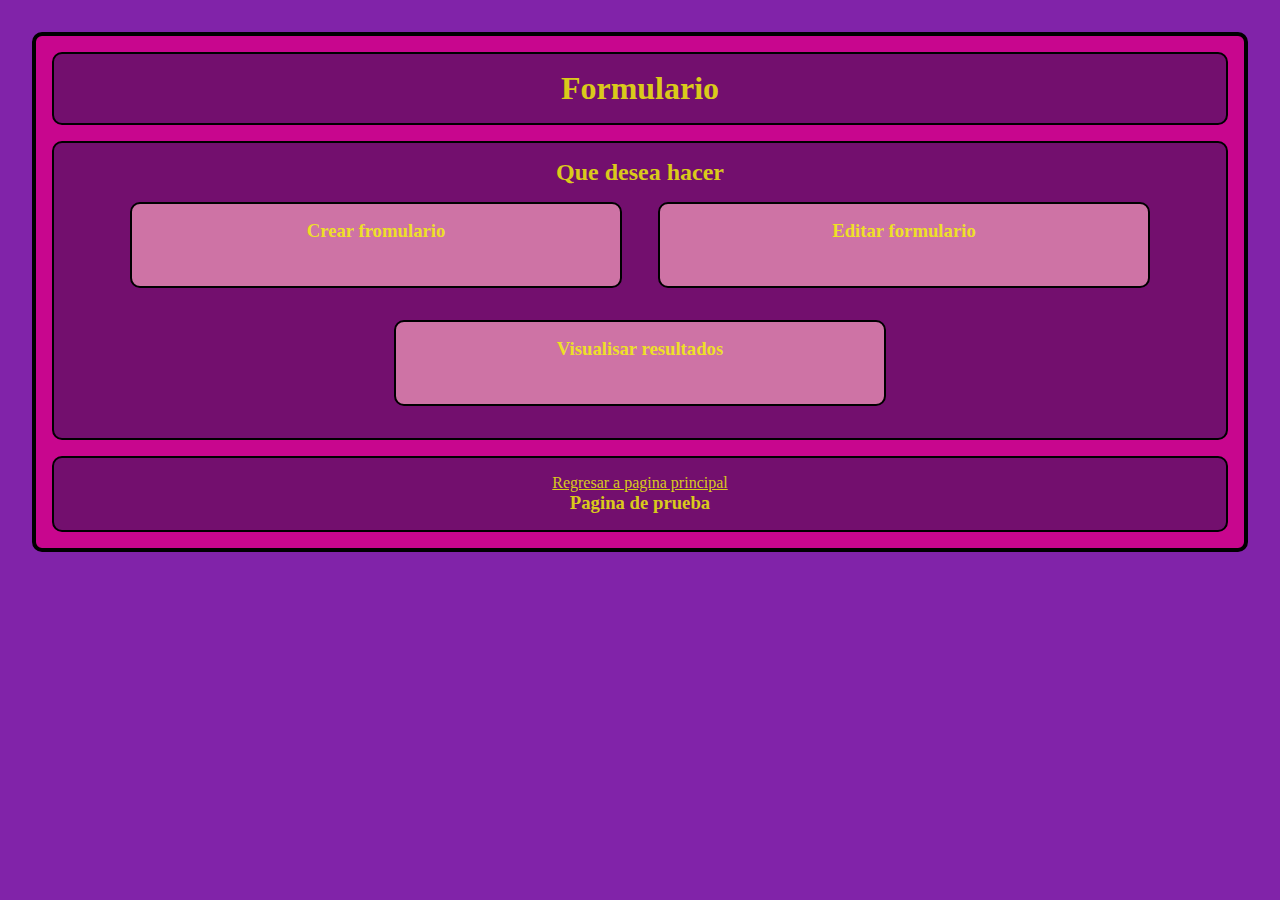
<file: 01html/man.html>
<!DOCTYPE html>
<html lang="en">
<head>
    <meta charset="UTF-8">
    <meta http-equiv="X-UA-Compatible" content="IE=edge">
    <meta name="viewport" content="width=device-width, initial-scale=1.0">
    <title>Pagina Web</title>
    <link rel="stylesheet" href="css/style1.css">
</head>
<body>
    <div class="main-container" >
        <header>
            <nav>
                <h1>Formulario</h1>
            </nav>
        </header>
        <section>
            <h2>Que desea hacer</h2>
            <article>
                <h3>Crear fromulario</h3>
            </article>
            <aside>
                <h3>Editar formulario</h3>
            </aside>
            <aside>
                <h3>Visualisar resultados</h3>
            </aside>
            
        </section>
        <footer>
            <a href="../index.html" > <span>Regresar a pagina principal</span> </a>
            <h3>Pagina de prueba
            
        </footer>  
    </div>
    
</body>
</html>
</file>
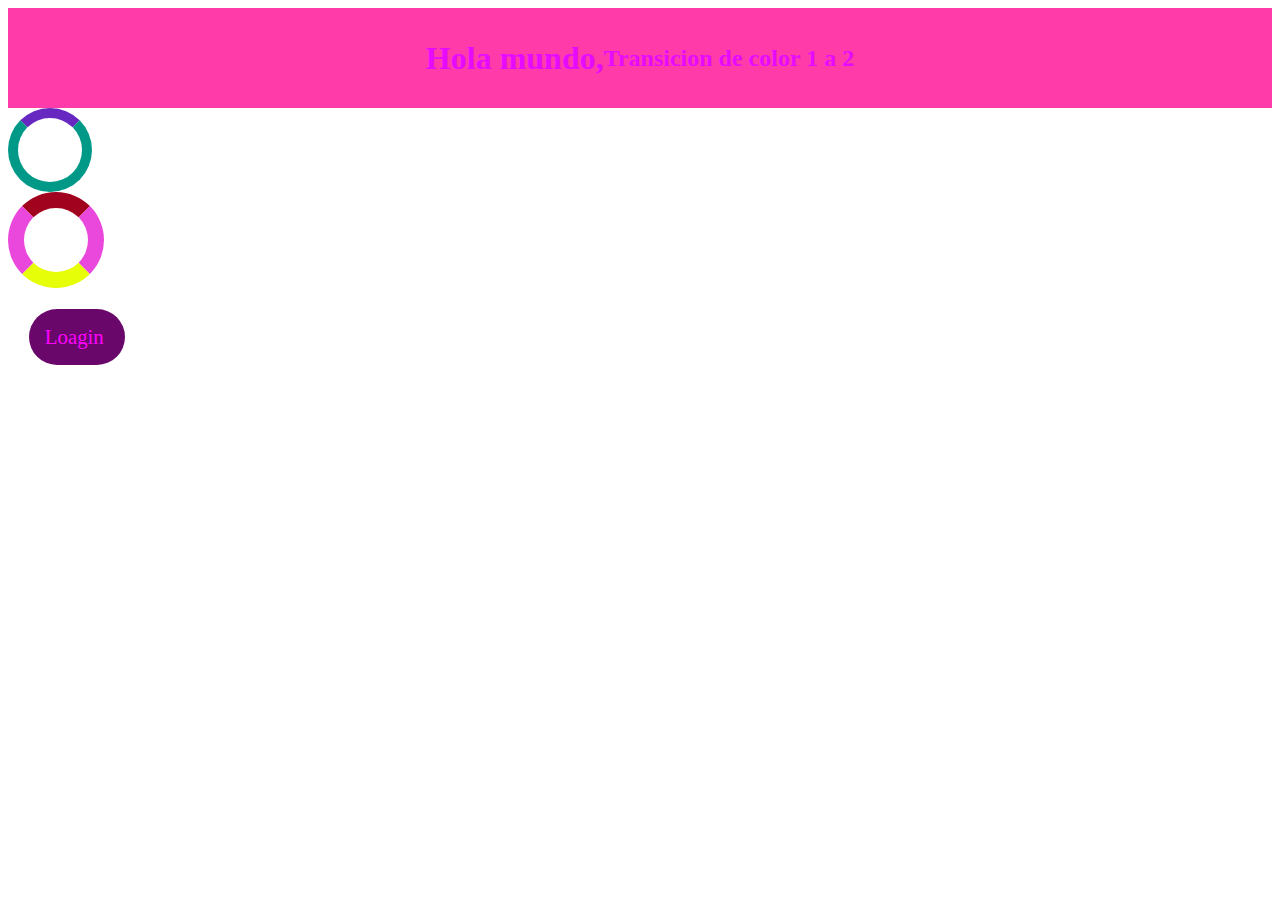
<file: 03animacion/animada.html>
<!DOCTYPE html>
<html lang="en">
<head>
    <meta charset="UTF-8">
    <meta http-equiv="X-UA-Compatible" content="IE=edge">
    <meta name="viewport" content="width=device-width, initial-scale=1.0">
    <title>Ejemplo de CSS Animada</title>
    <link rel="stylesheet" href="CSS/styleanimada.css">
</head>
<body>
    <div class="animada" >
        <h1>Hola mundo, </h1>
        <h2>Transicion de color 1 a 2</h2>
    </div>

    <div class="loader" ></div>
    <div class="loader-double" ></div>
    <div class="label-container" >
        <div class="label" > Loagin </div>
    </div>
    
</body>
</html>
</file>
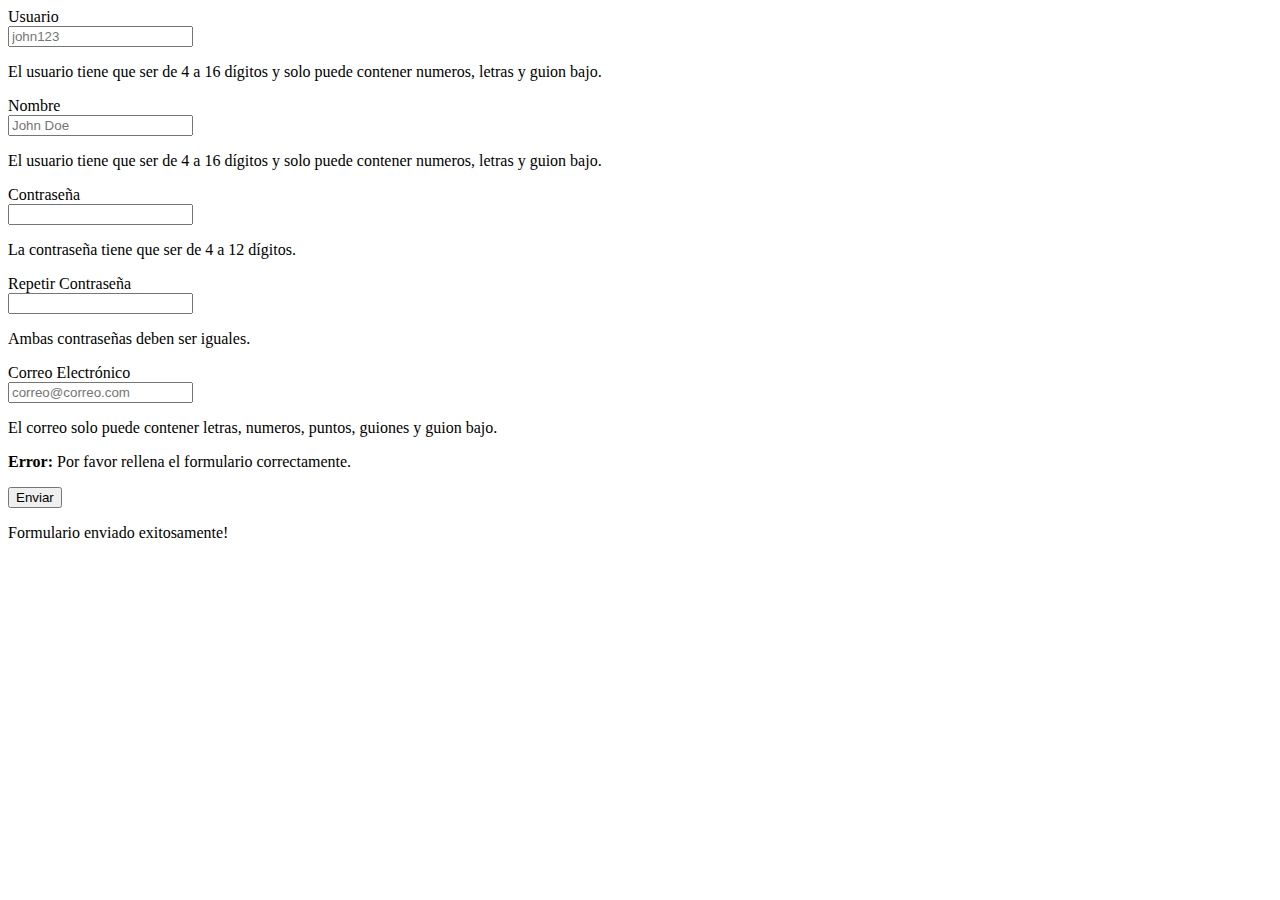
<file: Formulario/indexl.html>
<!DOCTYPE html>
<html lang="en">
<head>
	<meta charset="UTF-8">
	<meta name="viewport" content="width=device-width, initial-scale=1.0">
	<title>Validación de Formulario con Javascript</title>
</head>
<body>
	<main>
		<form action="" class="formulario" id="formulario">
			<!-- Grupo: Usuario -->
			<div class="formulario__grupo" id="grupo__usuario">
				<label for="usuario" class="formulario__label">Usuario</label>
				<div class="formulario__grupo-input">
					<input type="text" class="formulario__input" name="usuario" id="usuario" placeholder="john123">
					<i class="formulario__validacion-estado fas fa-times-circle"></i>
				</div>
				<p class="formulario__input-error">El usuario tiene que ser de 4 a 16 dígitos y solo puede contener numeros, letras y guion bajo.</p>
			</div>

			<!-- Grupo: Nombre -->
			<div class="formulario__grupo" id="grupo__nombre">
				<label for="nombre" class="formulario__label">Nombre</label>
				<div class="formulario__grupo-input">
					<input type="text" class="formulario__input" name="nombre" id="nombre" placeholder="John Doe">
					<i class="formulario__validacion-estado fas fa-times-circle"></i>
				</div>
				<p class="formulario__input-error">El usuario tiene que ser de 4 a 16 dígitos y solo puede contener numeros, letras y guion bajo.</p>
			</div>

			<!-- Grupo: Contraseña -->
			<div class="formulario__grupo" id="grupo__password">
				<label for="password" class="formulario__label">Contraseña</label>
				<div class="formulario__grupo-input">
					<input type="password" class="formulario__input" name="password" id="password">
					<i class="formulario__validacion-estado fas fa-times-circle"></i>
				</div>
				<p class="formulario__input-error">La contraseña tiene que ser de 4 a 12 dígitos.</p>
			</div>

			<!-- Grupo: Contraseña 2 -->
			<div class="formulario__grupo" id="grupo__password2">
				<label for="password2" class="formulario__label">Repetir Contraseña</label>
				<div class="formulario__grupo-input">
					<input type="password" class="formulario__input" name="password2" id="password2">
					<i class="formulario__validacion-estado fas fa-times-circle"></i>
				</div>
				<p class="formulario__input-error">Ambas contraseñas deben ser iguales.</p>
			</div>

			<!-- Grupo: Correo Electronico -->
			<div class="formulario__grupo" id="grupo__correo">
				<label for="correo" class="formulario__label">Correo Electrónico</label>
				<div class="formulario__grupo-input">
					<input type="email" class="formulario__input" name="correo" id="correo" placeholder="correo@correo.com">
					<i class="formulario__validacion-estado fas fa-times-circle"></i>
				</div>
				<p class="formulario__input-error">El correo solo puede contener letras, numeros, puntos, guiones y guion bajo.</p>
			</div>
	

			<div class="formulario__mensaje" id="formulario__mensaje">
				<p><i class="fas fa-exclamation-triangle"></i> <b>Error:</b> Por favor rellena el formulario correctamente. </p>
			</div>

			<div class="formulario__grupo formulario__grupo-btn-enviar">
				<button type="submit" class="formulario__btn">Enviar</button>
				<p class="formulario__mensaje-exito" id="formulario__mensaje-exito">Formulario enviado exitosamente!</p>
			</div>
		</form>
	</main>
</body>
</html>
</file>
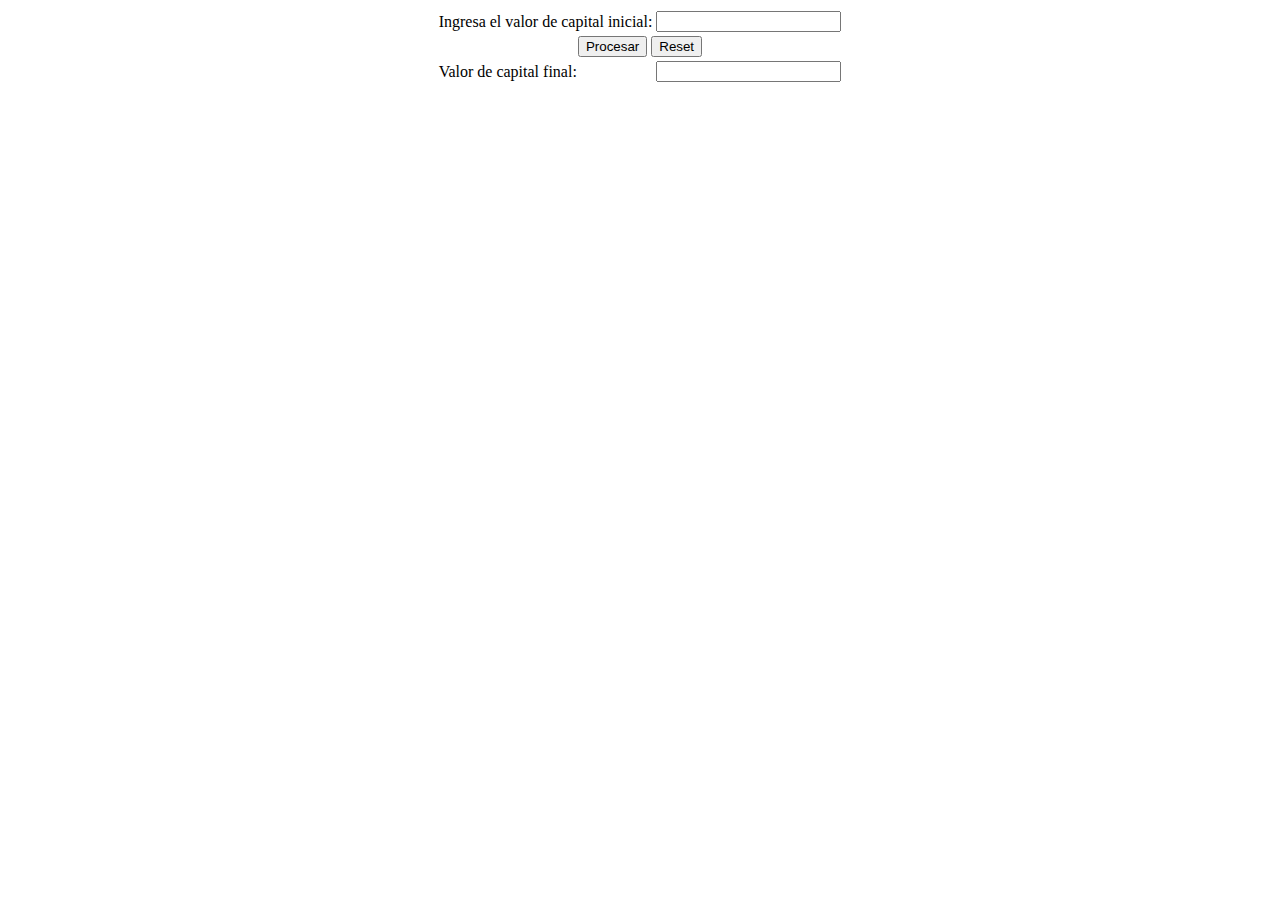
<file: Formulario/ejercicio1/indice.html>
<html>
    <head>
        <title>Capital en un banco a 2% mensual</title>
        <meta http-equiv="Content-Type" content="text/html; charset=utf-8">
        <script>
 
function algoritmo()
{
    let capital_final, capital_inicial;
    capital_inicial = parseFloat (document.formulario1.capital_inicial.value);
    capital_final=capital_inicial*1.02;
    document.formulario1.capital_final.value = capital_final;
}
 
        </script>
    </head>
    <body>
        <form name="formulario1">
            <table style="text-align: left; margin-left: auto; margin-right: auto;">
                <tbody>
                    <tr>
                        <td>
                            <label for="capital_inicial">Ingresa el valor de capital inicial:</label>
                        </td>
                        <td>
                            <input name="capital_inicial" required="required" step="0.000001" type="number" />
                        </td>
                    </tr>
                    <tr align="center">
                        <td colspan="2" rowspan="1">
                            <input value="Procesar" type="button" onclick="algoritmo();" />
                            <input type="reset" />
                        </td>
                    </tr>
                    <tr>
                        <td>
                            <label for="capital_final">Valor de capital final:</label>
                        </td>
                        <td>
                            <input name="capital_final" step="0.000001" type="number" />
                        </td>
                    </tr>
                </tbody>
            </table>
        </form>
    </body>
</html>
</file>
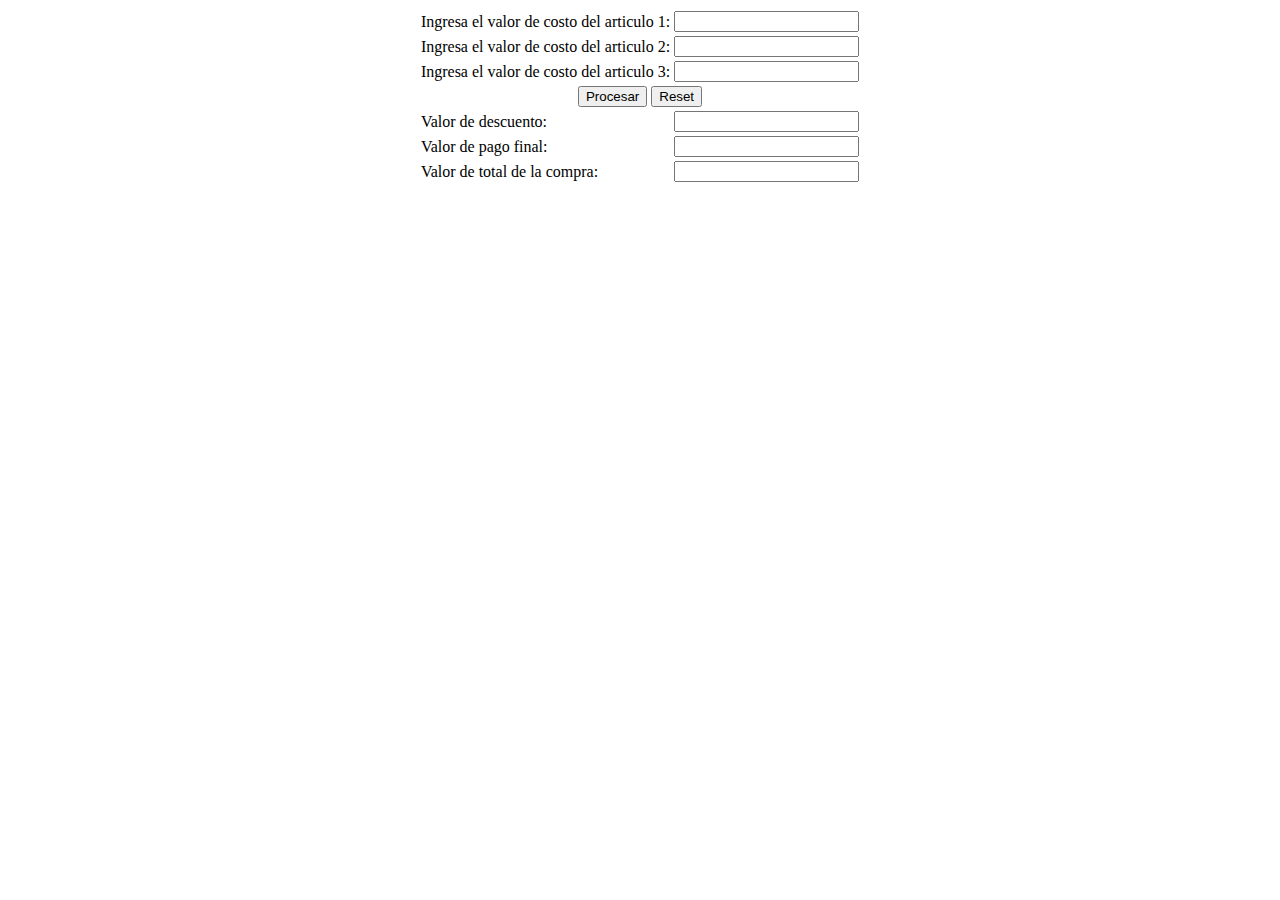
<file: Formulario/ejercicio2/en.html>
<html>
    <head>
        <title>Descuento del 15% en una tienda</title>
        <meta http-equiv="Content-Type" content="text/html; charset=utf-8">
        <script>
 
function algoritmo()
{
    let costo_del_articulo_1, costo_del_articulo_2, costo_del_articulo_3, descuento, pago_final;
    let total_de_la_compra;
    costo_del_articulo_1 = parseFloat (document.formulario1.costo_del_articulo_1.value);
    costo_del_articulo_2 = parseFloat (document.formulario1.costo_del_articulo_2.value);
    costo_del_articulo_3 = parseFloat (document.formulario1.costo_del_articulo_3.value);
    total_de_la_compra=costo_del_articulo_1+costo_del_articulo_2+costo_del_articulo_3;
    if(total_de_la_compra>1000)
        descuento=total_de_la_compra*0.15;
    else
        descuento=0;
    pago_final=total_de_la_compra-descuento;
    document.formulario1.descuento.value = descuento;
    document.formulario1.pago_final.value = pago_final;
    document.formulario1.total_de_la_compra.value = total_de_la_compra;
}
 
        </script>
    </head>
    <body>
        <form name="formulario1">
            <table style="text-align: left; margin-left: auto; margin-right: auto;">
                <tbody>
                    <tr>
                        <td>
                            <label for="costo_del_articulo_1">Ingresa el valor de costo del articulo 1:</label>
                        </td>
                        <td>
                            <input name="costo_del_articulo_1" required="required" step="0.000001" type="number" />
                        </td>
                    </tr>
                    <tr>
                        <td>
                            <label for="costo_del_articulo_2">Ingresa el valor de costo del articulo 2:</label>
                        </td>
                        <td>
                            <input name="costo_del_articulo_2" required="required" step="0.000001" type="number" />
                        </td>
                    </tr>
                    <tr>
                        <td>
                            <label for="costo_del_articulo_3">Ingresa el valor de costo del articulo 3:</label>
                        </td>
                        <td>
                            <input name="costo_del_articulo_3" required="required" step="0.000001" type="number" />
                        </td>
                    </tr>
                    <tr align="center">
                        <td colspan="2" rowspan="1">
                            <input value="Procesar" type="button" onclick="algoritmo();" />
                            <input type="reset" />
                        </td>
                    </tr>
                    <tr>
                        <td>
                            <label for="descuento">Valor de descuento:</label>
                        </td>
                        <td>
                            <input name="descuento" step="0.000001" type="number" />
                        </td>
                    </tr>
                    <tr>
                        <td>
                            <label for="pago_final">Valor de pago final:</label>
                        </td>
                        <td>
                            <input name="pago_final" step="0.000001" type="number" />
                        </td>
                    </tr>
                    <tr>
                        <td>
                            <label for="total_de_la_compra">Valor de total de la compra:</label>
                        </td>
                        <td>
                            <input name="total_de_la_compra" step="0.000001" type="number" />
                        </td>
                    </tr>
                </tbody>
            </table>
        </form>
    </body>
</html>
</file>
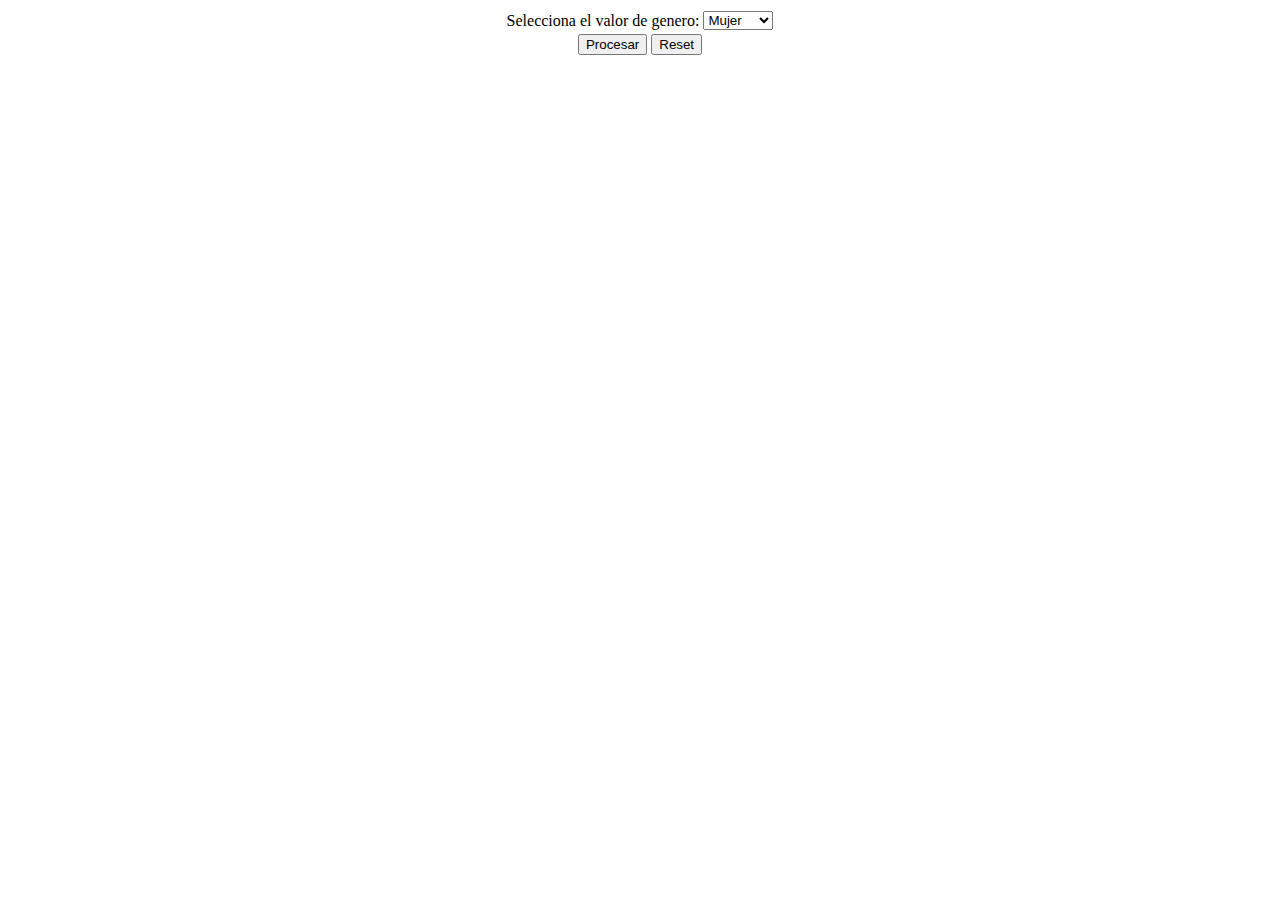
<file: Formulario/ejercicio5/ind.html>
<html>
    <head>
        <title>Porcentaje de mujeres y hombres</title>
        <meta http-equiv="Content-Type" content="text/html; charset=utf-8">
        <script>
 
function algoritmo()
{
    let estudiantes, genero, hombres, mujeres;
    let porcentaje_hombres, porcentaje_mujeres;
    genero = parseInt (document.formulario1.genero.value);
    if(genero==1)
        mujeres=mujeres+1;
    else
        hombres=hombres+1;
}
 
        </script>
    </head>
    <body>
        <form name="formulario1">
            <table style="text-align: left; margin-left: auto; margin-right: auto;">
                <tbody>
                    <tr>
                        <td>
                            <label for="genero">Selecciona el valor de genero:</label>
                        </td>
                        <td>
                            <select name="genero" required="required">
                                <option value="1">Mujer</option>
                                <option value="2">Hombre</option>
                            </select>
                        </td>
                    </tr>
                    <tr align="center">
                        <td colspan="2" rowspan="1">
                            <input value="Procesar" type="button" onclick="algoritmo();" />
                            <input type="reset" />
                        </td>
                    </tr>
                </tbody>
            </table>
        </form>
    </body>
</html>
</file>
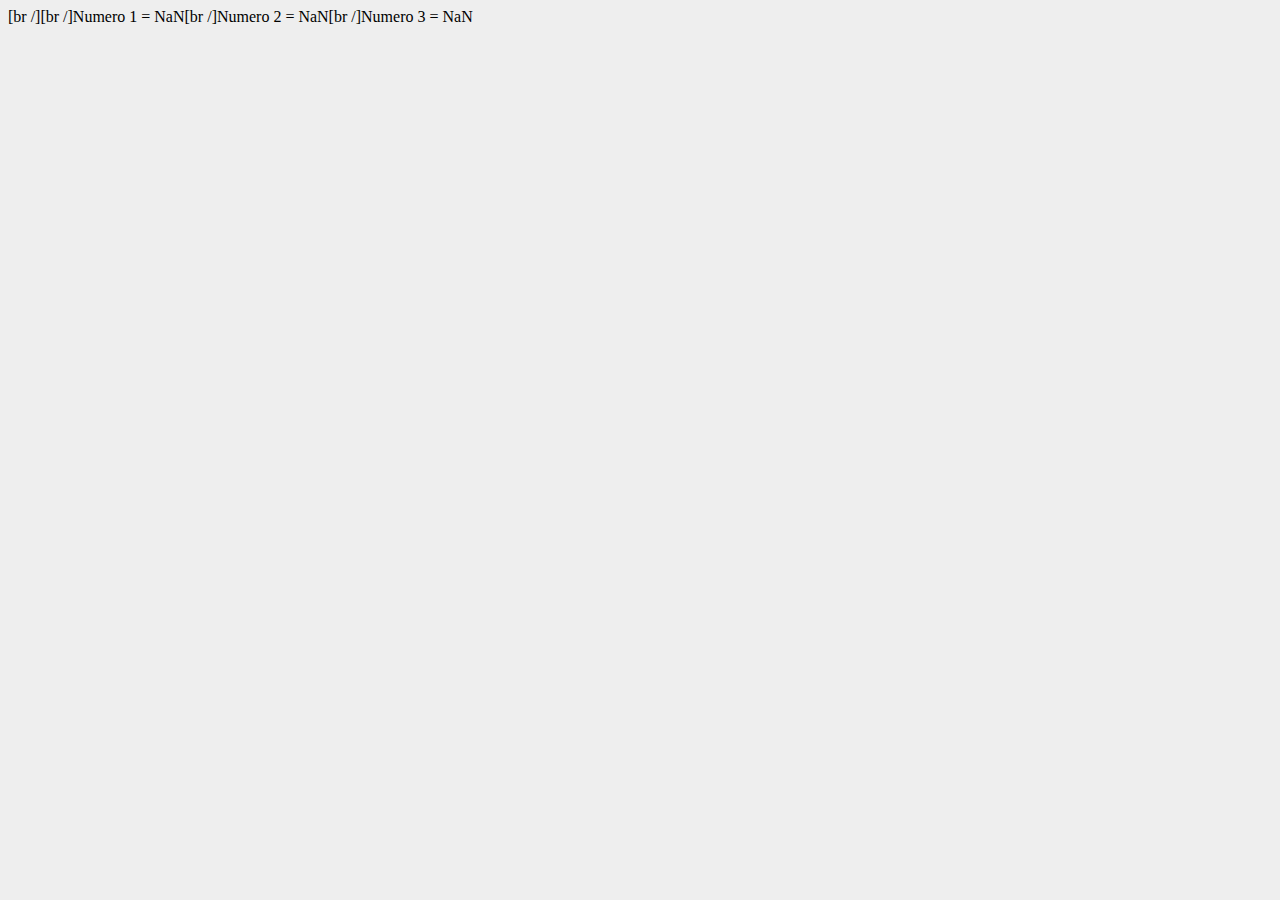
<file: Formulario/ejercicio8/en.html>
<html>
<head>
<meta http-equiv="Content-Type" content="text/html; charset=utf-8" />
<title>Prueba JavaScript</title>
</head>
<body style="background:#EEE">

<script lenguage="javascript">
var numero1 = prompt("Ingrese numero 1: ");
var numero2 = prompt("Ingrese numero 2: ");
var numero3 = prompt("Ingrese numero 3: ");

numero1=parseInt(numero1);
numero2=parseInt(numero2);
numero3=parseInt(numero3);

if (numero1 == numero2 && numero1 == numero3){
   document.write("Numero 1, Numero 2 y Numero 3 son iguales! y valen: "+numero1+"");
   }
   else{
     
      if (numero1 > numero2){
         if (numero1 > numero3){
            document.write("Numero 1 es Mayor y vale: "+numero1+"");
            }
            else{
               document.write("Numero 3 es Mayor y vale: "+numero3+"");
               }
      }
      else{
         if(numero1 < numero2){
            if (numero2 > numero3){
               document.write("Numero 2 es Mayor y vale: "+numero2+"");
               }
               else{
                  document.write("Numero 3 es Mayor y vale: "+numero3+"");
                  }
            }
         }
   }
   
   document.write("[br /][br /]Numero 1 = "+numero1+"[br /]"+"Numero 2 = "+numero2+"[br /]"+"Numero 3 = "+numero3);
</script>

</body>
</html>
</file>
<file: 01html/css/style1.css>
*{
    padding: 0;
    margin: 0;
    color: #f7ff03c8;
    text-align: center;
}

html, body{

    background-color: #8123a9;
}

.main-container{
    border: 4px solid rgb(0, 0, 0);
    border-radius: 10px;
    margin:2rem;
    /*padding: 1rem;*/
    background-color:#c8068e;

}

nav, section, footer, aside, article{

    border: 2px solid #000000;
    margin: 1rem;
    border-radius: 10px;
    padding: 1rem;
}

article, aside{
    width: 40%;
    display: inline-block;
    height: 50px;
    background-color: #ce73a5;
}

nav, footer, section{

    background-color: rgb(115, 15, 110);
}
</file>
<file: 03animacion/CSS/styleanimada.css>
@keyframes animacion_test{
    from{
        background-color: rgba(2, 245, 95, 0.767);
    }
    to{
        background-color: rgb(205, 238, 43);
    }
}

@keyframes girar{
    from{
        transform: rotate(0deg);
    }
    to{
        transform: rotate(360deg);
    }
}

@keyframes label-animacion{
    from{
        transform: rotate(0deg);
        margin-left: 0;
    }
    to{
        transform: rotate(180deg);
        margin-left: 85vw;
    }
}

.label-container{
    width: 100%;
    padding: 1.3rem;
    box-sizing: border-box;
}

.label{
    width: 64px;
    background-color: rgb(106, 7, 106);
    color:rgb(255, 2, 255);
    font-size: 1.3rem;
    padding: 1rem;
    border-radius: 60px;
    animation-name: label-animacion;
    animation-duration: 2s;
    animation-timing-function: ease-in-out;
    animation-iteration-count: infinite;
    animation-direction: alternate;
    
}

.loader{
    width: 64px;
    height: 64px;
    border: 10px solid #009988;
    border-top: 10px solid #6727c1;
    border-radius: 50%;
    animation: girar 0.5s linear infinite;
    animation-name: label-animacion;
    animation-timing-function: ease-in-out;
    animation-iteration-count: infinite;
    animation-direction: alternate;
    animation-duration: 2s;
}

.loader-double{
    width: 64px;
    height: 64px;
    border: 16px solid #ea47dc;
    border-top: 16px solid #a1031e;
    border-bottom: 16px solid #e6ff09;
    border-radius: 50%;
    animation: girar 0.5s linear infinite;
    justify-content: center;
}

.animada{
    width: 100%;
    background-color: rgba(255, 0, 144, 0.767);
    color: rgb(230, 10, 254);
    text-align: center;
    height: 100px;
    display: flex;
    justify-content: center;
    align-items: center;
    animation: animacion_test 2s alternate infinite;
}
</file>
